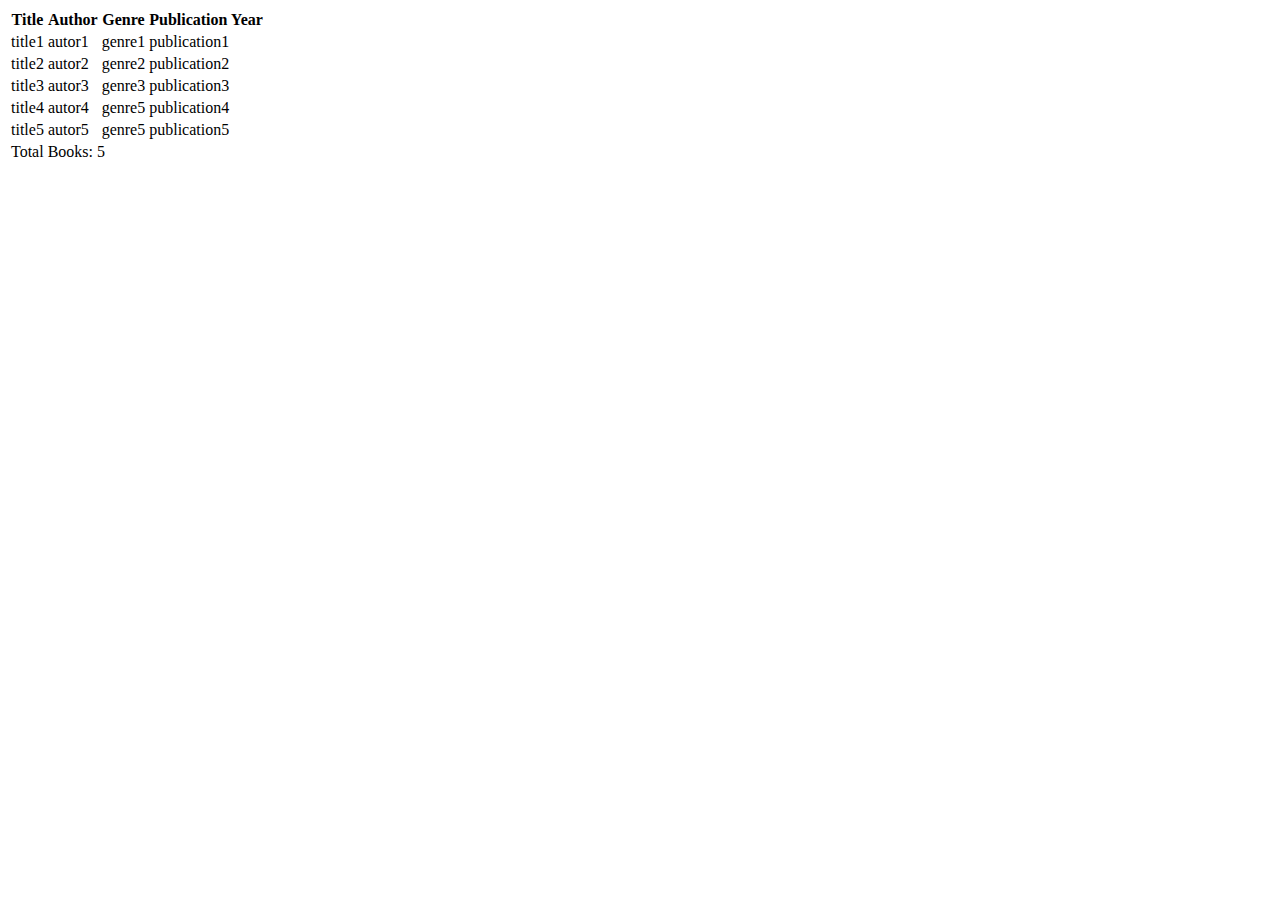
<file: bookCatalog.html>
<!DOCTYPE html>
<html lang="en">
<head>
    <meta charset="UTF-8">
    <meta name="viewport" content="width=device-width, initial-scale=1.0">
    <title>Book Catalog</title>
</head>
<body>
    <table>
        <thead>
            <tr>
                <th>Title</th>
                <th>Author</th>
                <th>Genre</th>
                <th>Publication Year</th>
            </tr>
        </thead>
        <tbody>
            <tr>
                <td>title1</td>
                <td>autor1</td>
                <td>genre1</td>
                <td>publication1</td>
            </tr>
            <tr>
                <td>title2</td>
                <td>autor2</td>
                <td>genre2</td>
                <td>publication2</td>
            </tr>
            <tr>
                <td>title3</td>
                <td>autor3</td>
                <td>genre3</td>
                <td>publication3</td>
            </tr>
            <tr>
                <td>title4</td>
                <td>autor4</td>
                <td>genre5</td>
                <td>publication4</td>
            </tr>
            <tr>
                <td>title5</td>
                <td>autor5</td>
                <td>genre5</td>
                <td>publication5</td>
            </tr>
        </tbody>
        <tfoot>
                <td colspan="4">Total Books: 5</td>
        </tfoot>
    </table>
</body>
</html>
</file>
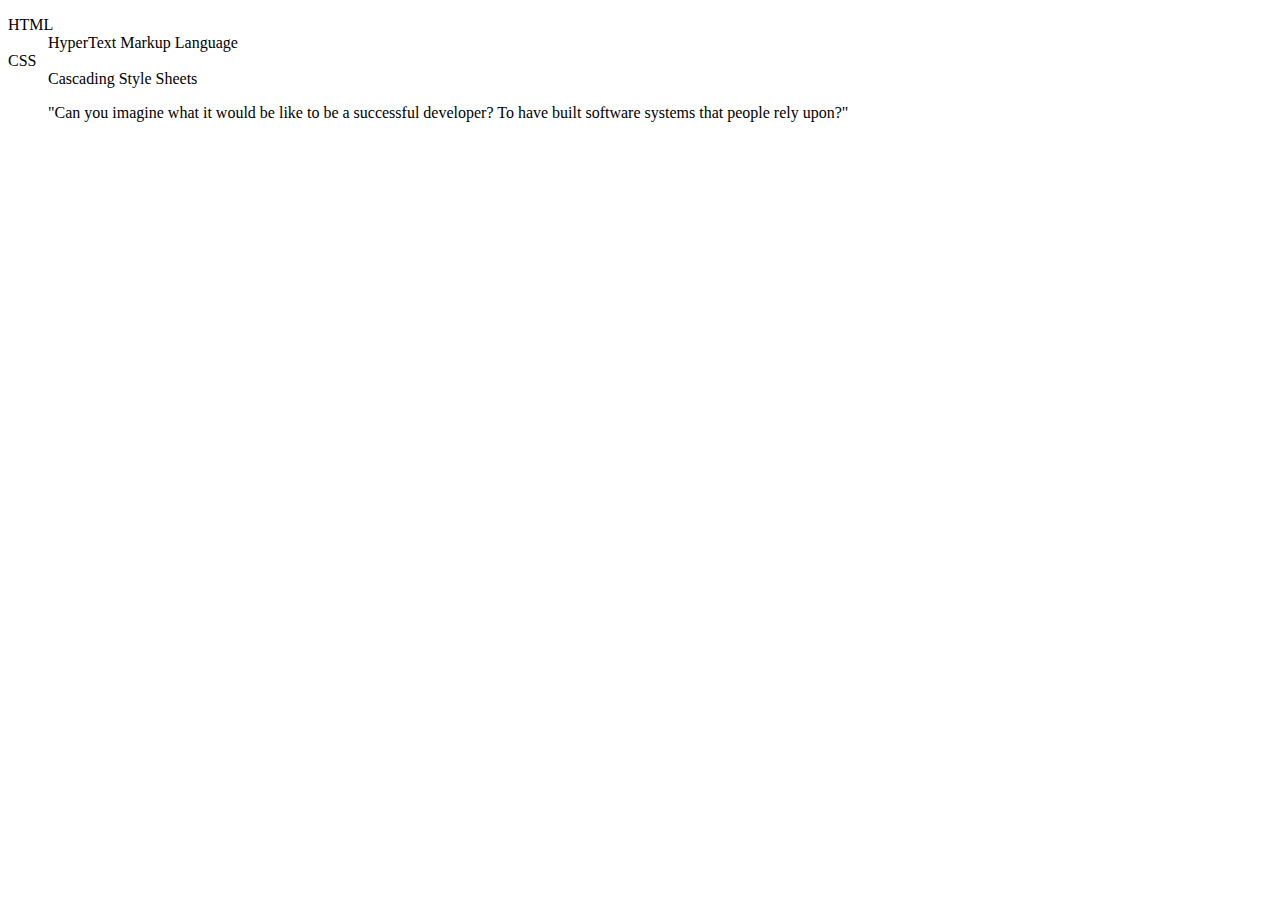
<file: contentTable.html>
<!DOCTYPE html>
<html lang="en">
  <head>
    <meta charset="UTF-8" />
    <meta name="viewport" content="width=device-width, initial-scale=1.0" />
    <title>tablas de Contenido</title>
  </head>
  <body>
    <dl>
      <dt>HTML</dt>
      <dd>HyperText Markup Language</dd>
      <dt>CSS</dt>
      <dd>Cascading Style Sheets</dd>
    </dl>

    <blockquote cite="https://www.freecodecamp.org/news/learn-to-code-book/">
      "Can you imagine what it would be like to be a successful developer? To
      have built software systems that people rely upon?"
    </blockquote>
  </body>
</html>
</file>
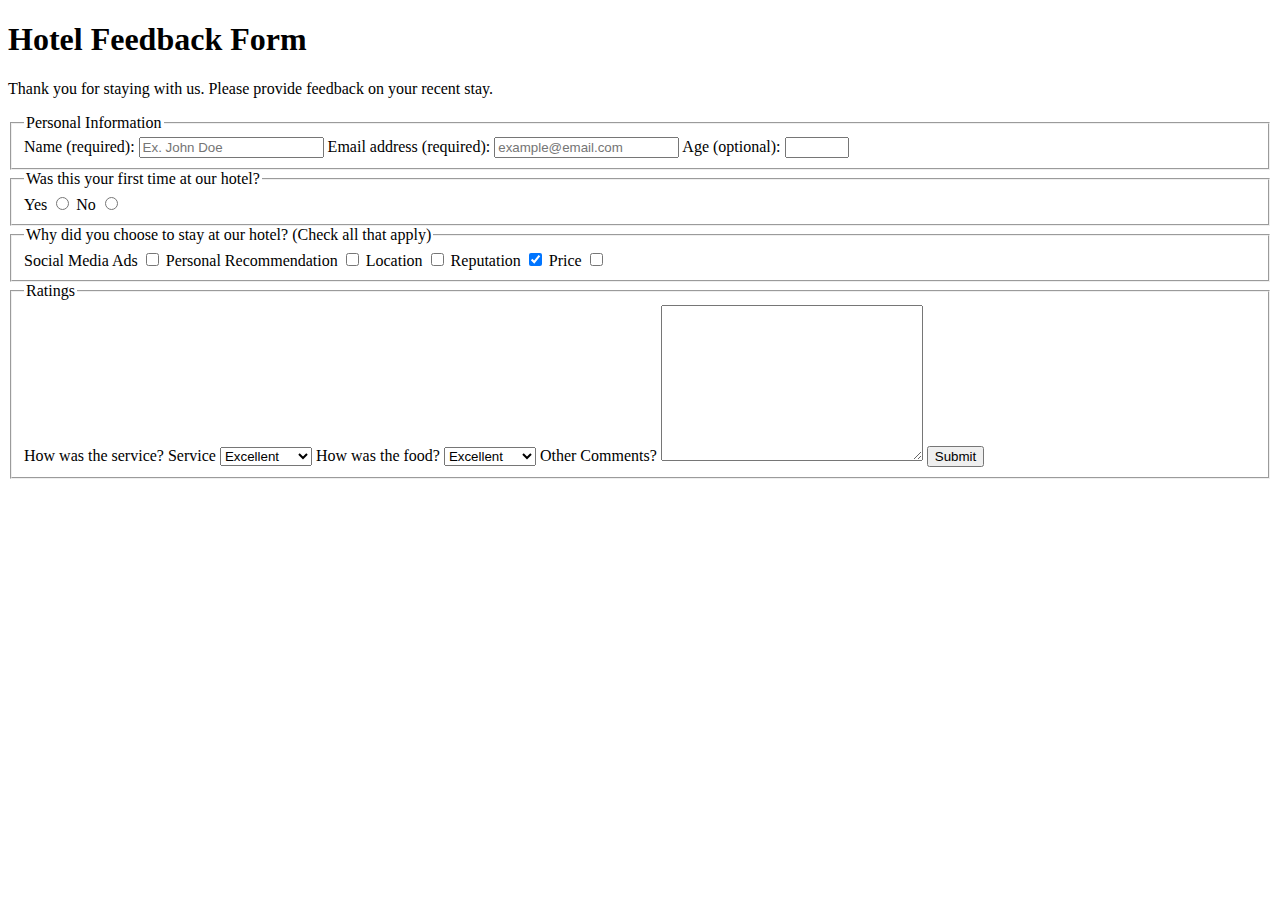
<file: FormHotelExample.html>
<!DOCTYPE html>
<html lang="en">
  <head>
    <meta charset="UTF-8" />
    <meta name="viewport" content="width=device-width, initial-scale=1.0" />
    <title>Hotel Feedback Form</title>
  </head>
  <body>
    <header>
      <h1>Hotel Feedback Form</h1>
      <p>
        Thank you for staying with us. Please provide feedback on your recent
        stay.
      </p>
    </header>

    <main>
      <form action="https://hotel-feedback.freecodecamp.org" method="POST">
        <!-- La etiqueta fieldset se utiliza para poder agrupar un conjunto de elementos dentro de un formulario. -->
        <fieldset>
          <!-- la etiqueta legend es para poder agregar una etiqueta al conjunto de elementos agrupados en el fieldset -->
          <legend>Personal Information</legend>
          <label for="full-name">Name (required):</label>
          <input
            required
            type="text"
            id="full-name"
            name="name"
            size="20"
            placeholder="Ex. John Doe"
          />

          <label for="email">Email address (required):</label>
          <input
            required
            type="email"
            id="email"
            name="email"
            size="20"
            placeholder="example@email.com"
          />

          <label for="age">Age (optional):</label>
          <input type="number" name="age" id="age" min="3" max="100" />
        </fieldset>

        <fieldset>
          <legend>Was this your first time at our hotel?</legend>
          <label for="yes-option">Yes</label>
          <input type="radio" name="hotel-stay" id="yes-option" />
          <label for="no-option">No</label>
          <input type="radio" name="hotel-stay" id="no-option" />
        </fieldset>

        <fieldset>
          <legend>
            Why did you choose to stay at our hotel? (Check all that apply)
          </legend>
          <label for="ads">Social Media Ads</label>
          <input type="checkbox" id="ads" name="ads" value="ads">
           <label for="recommendation">Personal Recommendation</label>
          <input type="checkbox" id="recommendation" name="recommendation" value="recommendation"> 

          <label for="location">Location</label>
          <input type="checkbox" name="location" id="location" value="location">

          <label for="reputation">Reputation</label>
          <input type="checkbox" name="reputation" id="reputation" value="reputation" checked>

          <label for="price">Price</label>
          <input type="checkbox" name="price" id="price" value="price">
        </fieldset>

        <fieldset>
            <legend>Ratings</legend>
            <label for="service">How was the service?</label>

            <label for="service">Service</label>
            <select name="service" id="service">
              <option value="poor">Poor</option>
              <option value="satisfactory">Satisfactory</option>
              <option value="good">Good</option>
              <option value="very-good">Very Good</option>
            <option value="excellent" selected>Excellent</option>
            </select>

            <label for="food">How was the food?</label>
            <select name="food" id="food">
                <option value="poor">Poor</option>
              <option value="satisfactory">Satisfactory</option>
              <option value="good">Good</option>
              <option value="very-good">Very Good</option>
            <option value="excellent" selected>Excellent</option>
            </select>
            
            <label for="comments">Other Comments?</label>
            <textarea name="comments" id="comments" cols="30" rows="10"></textarea>

            <button type="submit">Submit</button>
        </fieldset>

      </form>
    </main>
  </body>
</html>
</file>
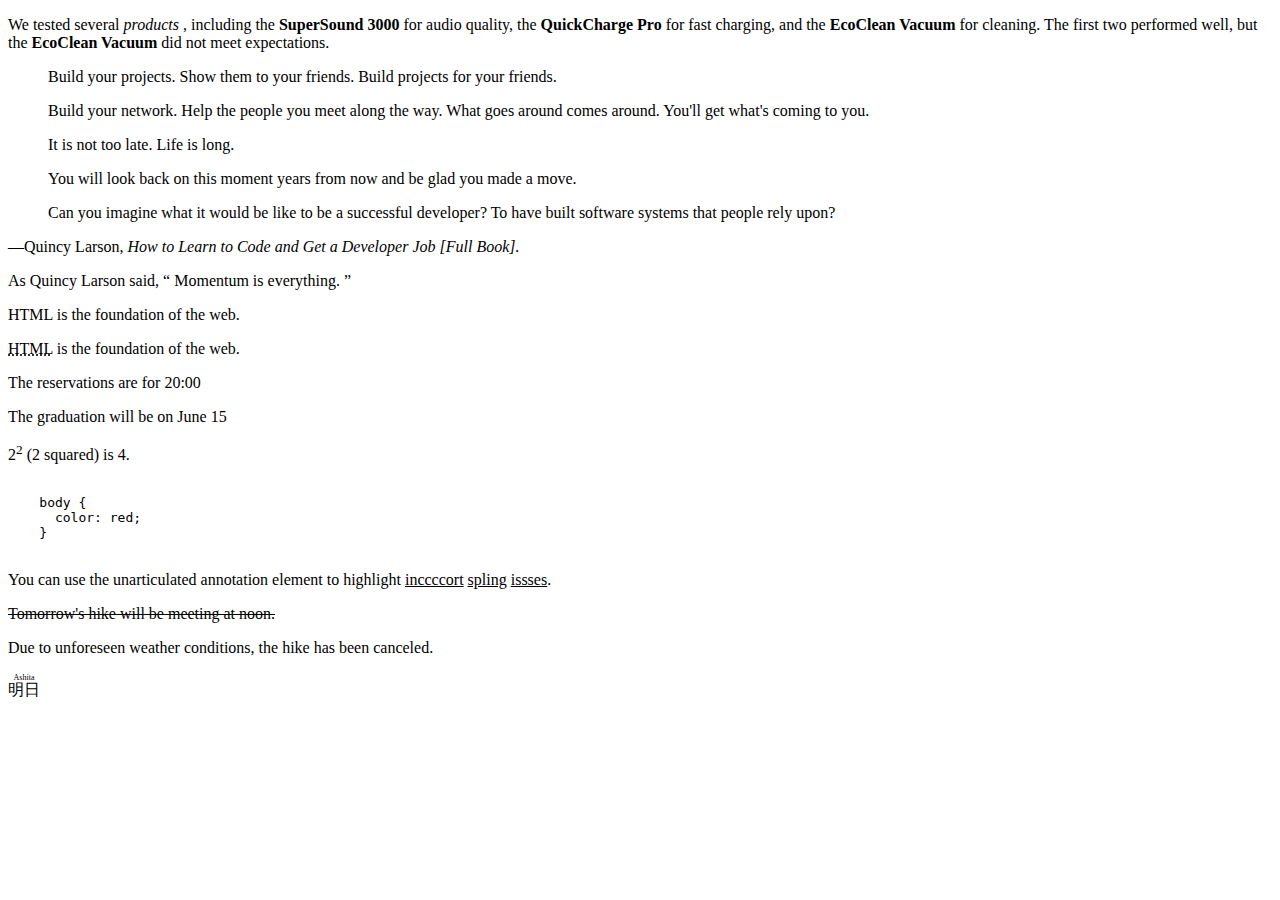
<file: htmlTest.html>
<!DOCTYPE html>
<html lang="en">
<head>
    <meta charset="UTF-8">
    <meta name="viewport" content="width=device-width, initial-scale=1.0">
    <title>Document</title>
</head>
<body>
    
    <p>
  We tested several <em>products</em> , including the <b>SuperSound 3000</b> for audio
  quality, the <b>QuickCharge Pro</b> for fast charging, and the
  <b>EcoClean Vacuum</b> for cleaning. The first two performed well, but the
  <b>EcoClean Vacuum</b> did not meet expectations.
</p>

<blockquote cite="https://www.freecodecamp.org/news/learn-to-code-book/">
  <p>Build your projects. Show them to your friends. Build projects for your friends.</p>
  <p>Build your network. Help the people you meet along the way. What goes around comes around. You'll get what's coming to you.</p>   
  <p>It is not too late. Life is long.</p>
  <p>You will look back on this moment years from now and be glad you made a move.</p>
</blockquote>

<div>
  <blockquote cite="https://www.freecodecamp.org/news/learn-to-code-book/">
    Can you imagine what it would be like to be a successful developer? To have built software systems that people rely upon?
  </blockquote>
  <p>—Quincy Larson, <cite>How to Learn to Code and Get a Developer Job [Full Book].</cite></p>
</div>

<p>
  As Quincy Larson said,
  <q cite="https://www.freecodecamp.org/news/learn-to-code-book/">
    Momentum is everything.
  </q>
</p>


<p><abbr>HTML</abbr> is the foundation of the web.</p>

<p><abbr title="HyperText Markup Language">HTML</abbr> is the foundation of the web.</p>

<p>The reservations are for <time datetime="20:00">20:00 </time></p>

<p>
  The graduation will be on <time datetime="2024-06-15T15:00">June 15</time>
</p>

<p>2<sup>2</sup> (2 squared) is 4.</p>

<pre>
  <code>
    body {
      color: red;
    }
  </code>
</pre>

<p>
  You can use the unarticulated annotation element to highlight
  <u>inccccort</u> <u>spling</u> <u>issses</u>.
</p>

<p><s>Tomorrow's hike will be meeting at noon.</s></p>

<p>Due to unforeseen weather conditions, the hike has been canceled.</p>

<ruby> 明日 <rp>(</rp><rt>Ashita</rt><rp>)</rp> </ruby>

</body>
</html>
</file>
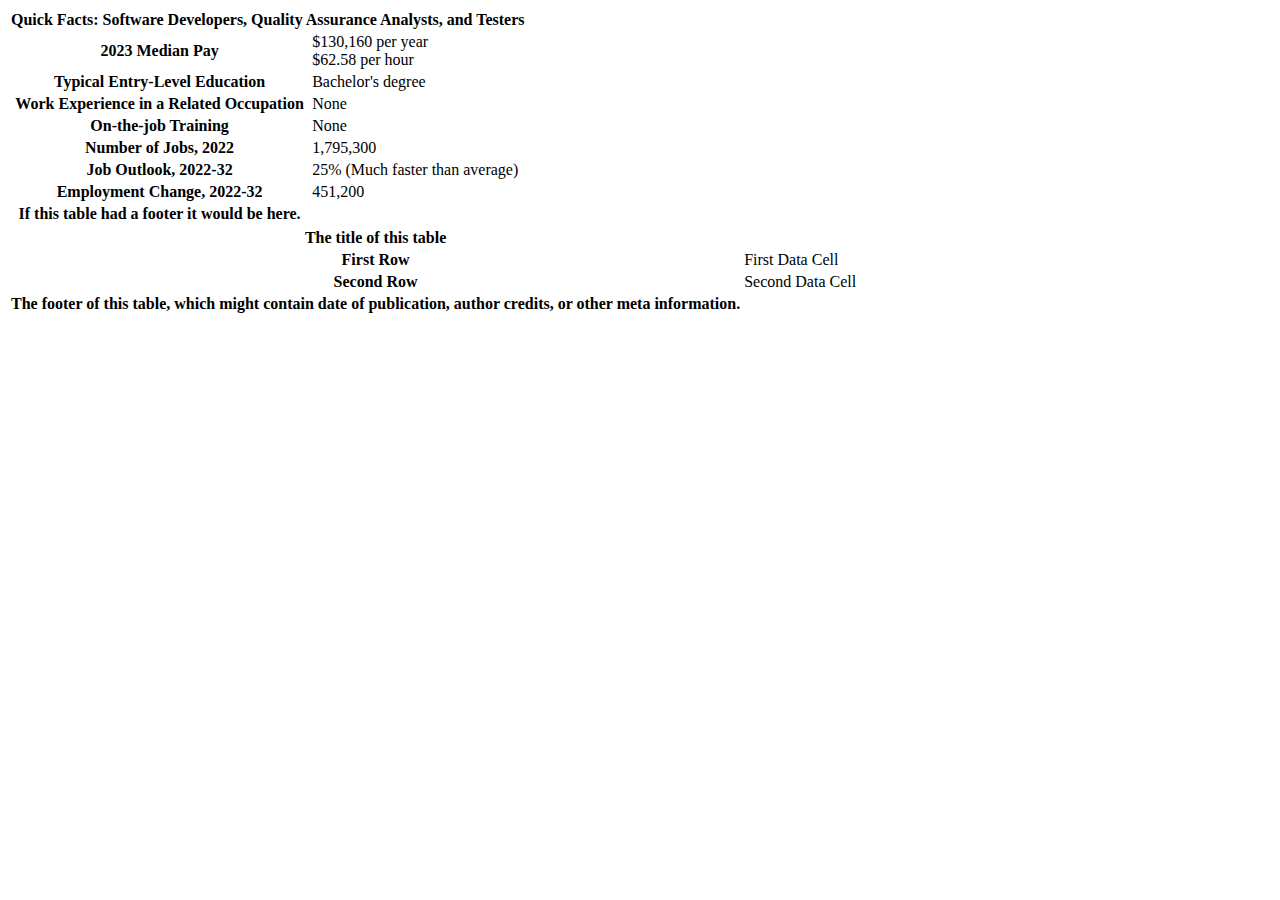
<file: tableHtml.html>
<!DOCTYPE html>
<html lang="en">
<head>
    <meta charset="UTF-8">
    <meta name="viewport" content="width=device-width, initial-scale=1.0">
    <title>Document</title>
</head>
<body>
    <table id="quickfacts">
  <thead>
    <tr>
      <th colspan="2">Quick Facts: Software Developers, Quality Assurance Analysts, and Testers</th>
    </tr>
  </thead>
  <tbody>
    <tr>
      <th>2023 Median Pay</th>
      <td>
        $130,160 per year
        <br>$62.58 per hour
      </td>
    </tr>
    <tr>
      <th>Typical Entry-Level Education</th>
      <td>Bachelor's degree</td>
    </tr>
    <tr>
      <th>Work Experience in a Related Occupation</th>
      <td>None</td>
    </tr>
    <tr>
      <th>On-the-job Training</th>
      <td>None</td>
    </tr>
    <tr>
      <th>Number of Jobs, 2022</th>
      <td>1,795,300</td>
    </tr>
    <tr>
      <th>Job Outlook, 2022-32</th>
      <td>25% (Much faster than average)</td>
    </tr>
    <tr>
      <th>Employment Change, 2022-32</th>
      <td>451,200</td>
    </tr>
  </tbody>
  <tfoot>
    <tr>
      <th>If this table had a footer it would be here.</th>
    </tr>
  </tfoot>
</table>

<!-- segundo ejemplo -->

<table>
  <thead>
    <tr>
      <th>The title of this table</th>
    </tr>
  </thead>
  <tbody>
    <tr>
      <th>First Row</th>
      <td>
        First Data Cell
      </td>
    </tr>
    <tr>
      <th>Second Row</th>
      <td>
        Second Data Cell
      </td>
    </tr>
  </tbody>
  <tfoot>
    <tr>
      <th>The footer of this table, which might contain date of publication, author credits, or other meta information.</th>
    </tr>
  </tfoot>
</table>

</body>
</html>
</file>
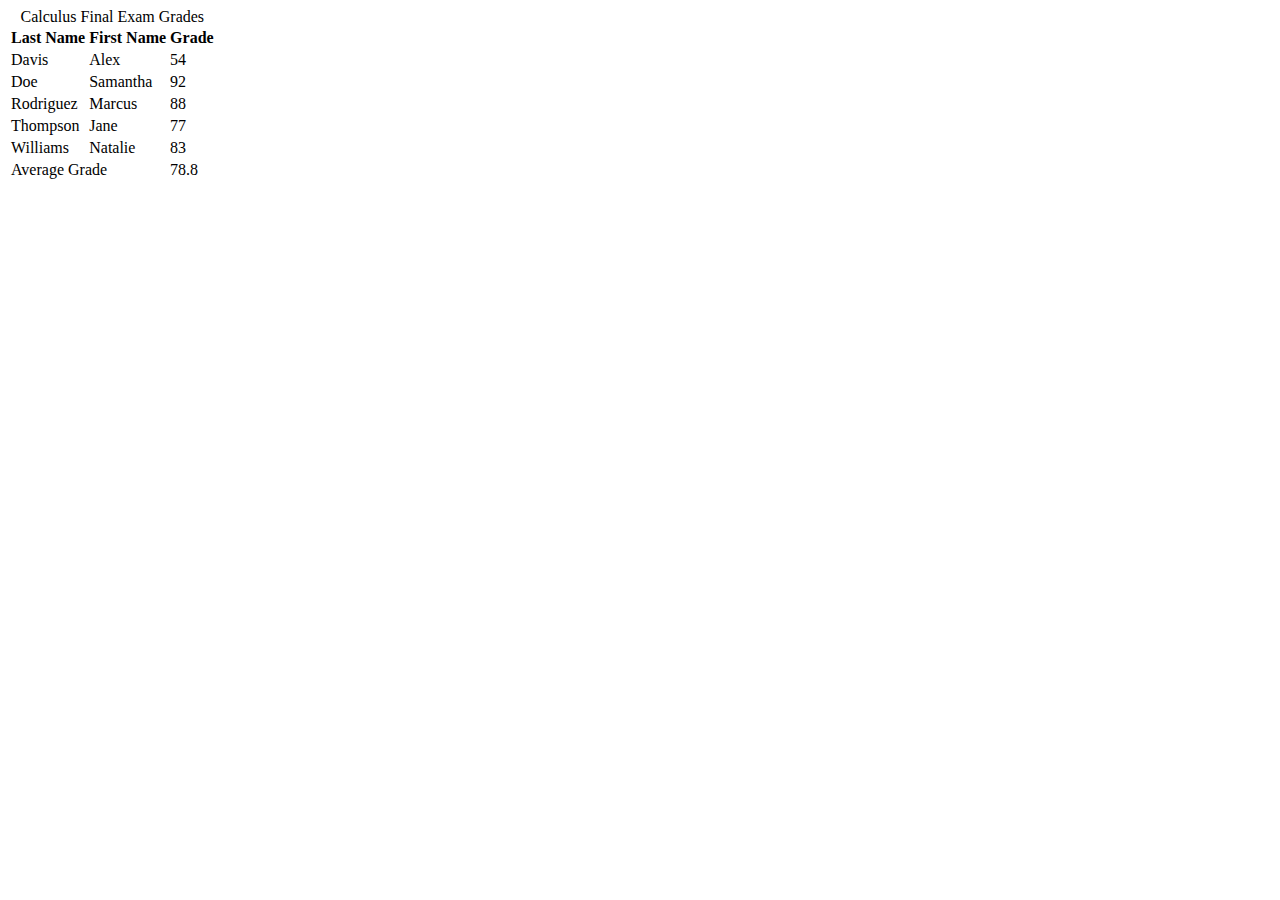
<file: testTable.html>
<!DOCTYPE html>
<html lang="en">
<head>
    <meta charset="UTF-8">
    <meta name="viewport" content="width=device-width, initial-scale=1.0">
    <title>Calculus Final Exams Table</title>
</head>
<body>
    <table>
        <caption>Calculus Final Exam Grades</caption>
        <thead>
            <tr>
                <th>Last Name</th>
                <th>First Name</th>
                <th>Grade</th>
            </tr>
        </thead>
        <tbody>
            <tr>
                <td>Davis</td>
                <td>Alex</td>
                <td>54</td>
            </tr>
            <tr>
                <td>Doe</td>
                <td>Samantha</td>
                <td>92</td>
            </tr>
            <tr>
                <td>Rodriguez</td>
                <td>Marcus</td>
                <td>88</td>
            </tr>
            <tr>
                <td>Thompson</td>
                <td>Jane</td>
                <td>77</td>
            </tr>
            <tr>
                <td>Williams</td>
                <td>Natalie</td>
                <td>83</td>
            </tr>
        </tbody>
        <tfoot>
            <tr>
                <td colspan="2">Average Grade</td>
                <td>78.8</td>
            </tr>
        </tfoot>
    </table>
</body>
</html>
</file>
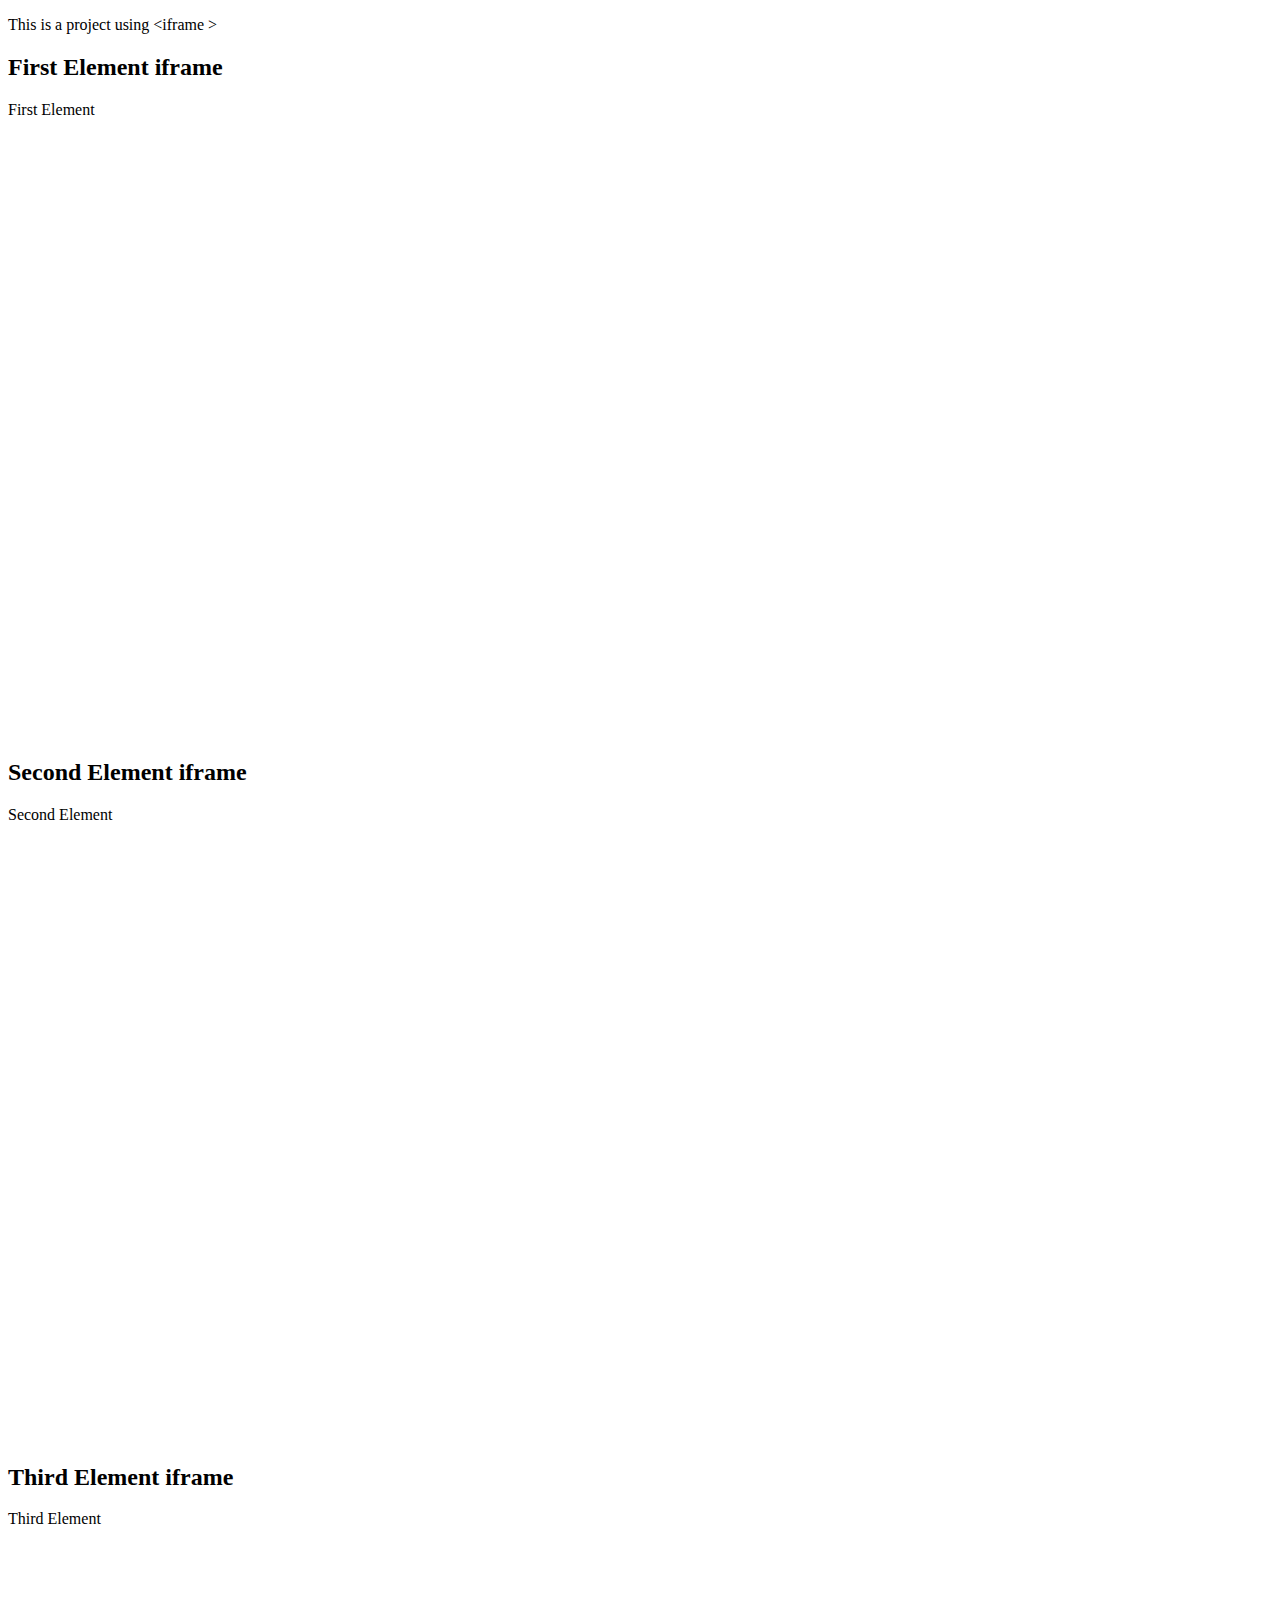
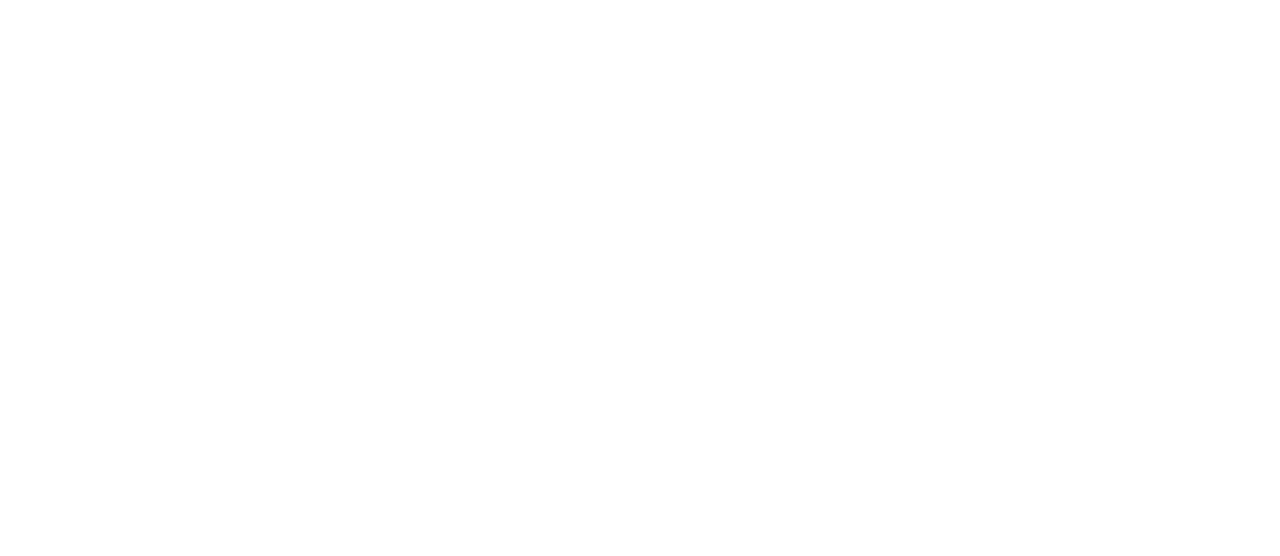
<file: videoCompilationPage.html>
<!DOCTYPE html>
<html lang="en">
<head>
    <meta charset="UTF-8">
    <meta name="viewport" content="width=device-width, initial-scale=1.0">
    <link rel="stylesheet" href="./css/cssPrueba.css">
    <title>Video Compilation Page</title>
</head>
<body>
    <main>
        <h1 id="algo_mas">Video Compilation Page</h1>
        <p>This is a project using &lt;iframe &gt;</p>
        <section>
            <h2>First Element iframe</h2>
            <p>First Element</p>
            <iframe
                 src="http://video3.com" 
                 title="example video1"
                 width="400"
                 height="600"
                 frameborder="0">
            </iframe>
        </section>
        <section>
            <h2>Second Element iframe</h2>
            <p>Second Element</p>
            <iframe
                src="http://video2.com" 
                title="example video1"
                width="400"
                height="600"
                frameborder="0">
            </iframe>
        </section>
        <section>
            <h2>Third Element iframe</h2>
            <p>Third Element</p>
            <iframe
                src="http://video3.com" 
                title="example video3"
                width="400"
                height="600"
                frameborder="0">
            </iframe>
        </section>
    </main>
</body>
</html>
</file>
<file: css/cssPrueba.css>
#algo_mas{
    display: none;
}
</file>
